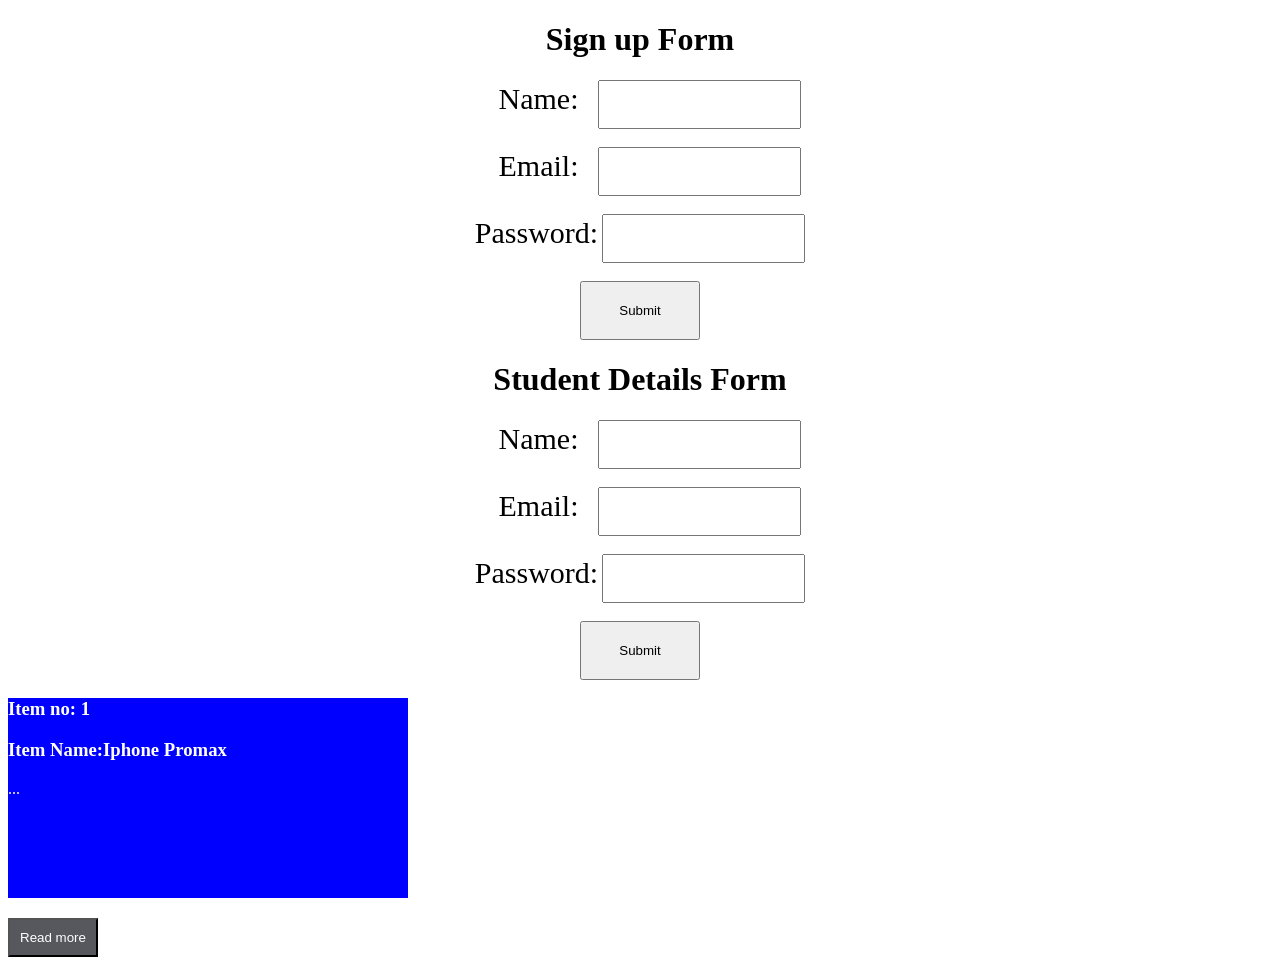
<file: index.html>
<!DOCTYPE html>
<html lang="en">
<head>
    <meta charset="UTF-8">
    <meta name="viewport" content="width=device-width, initial-scale=1.0">
    <script src="app49-52.js"></script>
    <link rel="stylesheet" href="style.css">
    <title>Assignment #43 till 48</title>
</head>
<body>
<center>
    <h1>Sign up Form</h1>
<form id="form1" onsubmit="infodisplay()">

<span id="m">Name:</span><input type="text" id="name" required/> <br/><br/>
<span id="m">Email:</span><input type="email" id="email" required/>
<br/><br/>
<span id="n">Password:</span> <input type="password" id="password" required/>
<br/><br/>
<input type="submit"/>

</form>

</center>
<center>
<h1>Student Details  Form</h1>
<form id="form1" onsubmit="infodisplay()">

<span id="m">Name:</span><input type="text" id="name" required/> <br/><br/>
<span id="m">Email:</span><input type="email" id="email" required/>
<br/><br/>
<span id="n">Password:</span> <input type="password" id="password" required/>
<br/><br/>
<input type="submit"/>

</form>

</center>

<div class="pro" style="background-color: blue;color: white; height:200px; width:400px;">
    
    <h3>Item no: 1</h3>
    <h3>Item Name:Iphone Promax</h3>
    <span id="dots">...</span>
    <span id="more">
    <h3>Features</h3>
    <ul>
        <li>More durable</li>
        <li>water resistant bod</li>
        <li>Matte finish and new dark green color</li>
        <li>Night Mode for better low-light images</li>
    </ul>

    <img src="images/mobile1.cms" height="300" width="300"/>
   
    </span>

</div>

<button  onclick="myFunction()" id="myBtn">Read more</button>

    <!---
    <a href="https://google.com" onclick="showalert()">Click Me</a>
<div class="images">
<img src="images/UDP1.PNG" height="300" width="300" onclick="imagealert()">
<img src="images/UDP2.PNG" height="300" width="300" onclick="imagealert()">
<img src="images/UDP3.PNG" height="300" width="300" onclick="imagealert()">
<img src="images/UDP4.PNG" height="300" width="300" onclick="imagealert()">
</div>
<img id="img1" onmouseover="changeimage()" onmouseout="firstimage()" src="images/UDP5.PNG" >
<table>
<tr>
    <th>Index</th>
    <th>Name</th>
    <th>Class</th>
</tr> 
<tr>
    <td>0</td>
    <td>Nadia</td>
    <td>10</td>
    <td><input type="button" value="Delete Row" onclick="SomeDeleteRowFunction()"></td>
</tr>
<tr>
    <td>1</td>
    <td>Jhone</td>
    <td>9</td>
    <td><input type="button" value="Delete Row" onclick="SomeDeleteRowFunction()"></td>
   
</tr>
<tr>
    <td id="id2">2</td>
    <td>Doe</td>
    <td>8</td>
    <td><input type="button" value="Delete Row" onclick="SomeDeleteRowFunction()"></td>
   
</tr>
<tr>
    <td>3</td>
    <td>Mark</td>
    <td>7</td>
    <td><input type="button" value="Delete Row" onclick="SomeDeleteRowFunction()"></td>
   
</tr>

<tr>
    <td>4</td>
    <td>james</td>
    <td>9</td>
    <td><input type="button" value="Delete Row" onclick="SomeDeleteRowFunction()"></td>
   
</tr>
</table>



<div id="div1">
<h2 id='count'>0</h2>
</div>
<button onclick="increasecount()">Increase</button>
<button onclick="decreasecount()">Decrease</button>
-->
</body>
</html>
</file>
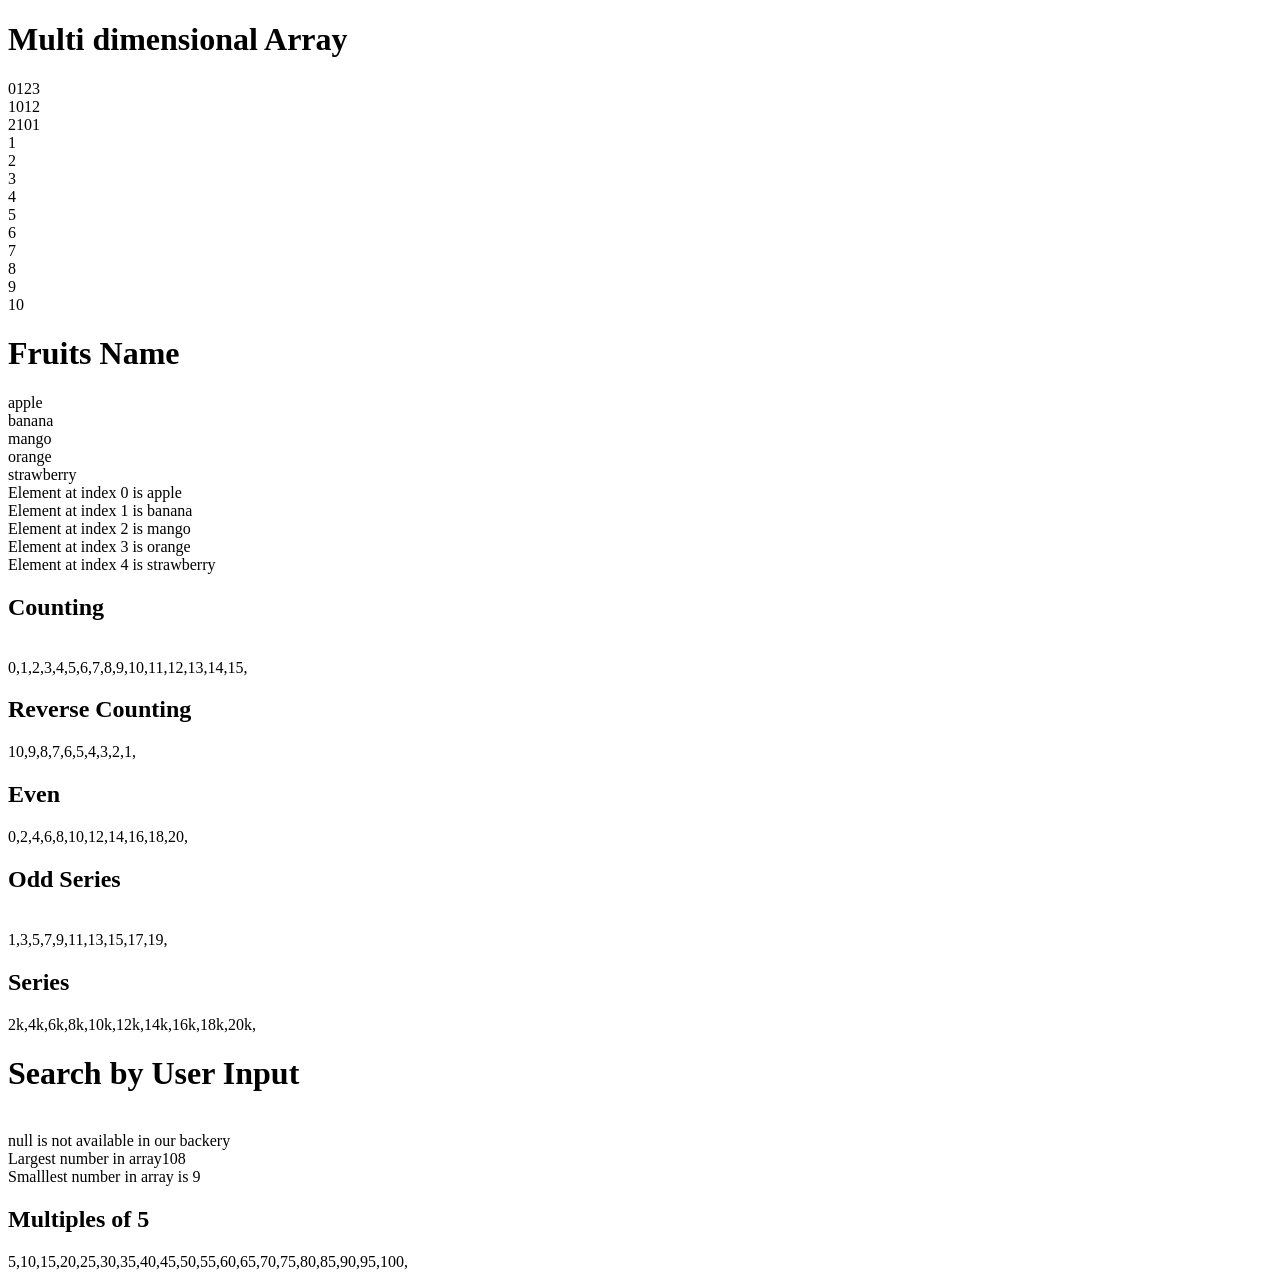
<file: index1.html>
<!DOCTYPE html>
<html lang="en">
<head>
    <meta charset="UTF-8">
    <meta name="viewport" content="width=device-width, initial-scale=1.0">
    <title>javascript Assignments</title>
    <script src="app17,18,19,20.js"></script>
</head>
<body >
    <!--
        <table>
    <tr>

        <th>Subject</th>
        <th>Total Marks</th>
        <th>Obtained Marks</th>
        <th>Percentage</th>
    </tr>
    <tr>
    <td id="sub1"></td>
    <td>100</td>
    <td id="marks1"></td>
    <td id="per1"></td>
    </tr>
    <tr>
        <td id="sub2"></td>
        <td>100</td>
        <td id="marks2"></td>
        <td id="per2"></td>
    </tr>
    <tr>
        <td id="sub3"></td>
        <td>100</td>
        <td id="marks3"></td>
        <td id="per3"></td>
    </tr>
    <tr>
        <td></td>
        <td id="total"></td>
        <td id="obtainedMarks"></td>
        <td id="percentage"></td>
    </tr>
   


    </table>-->
    
</body>
</html>
</file>
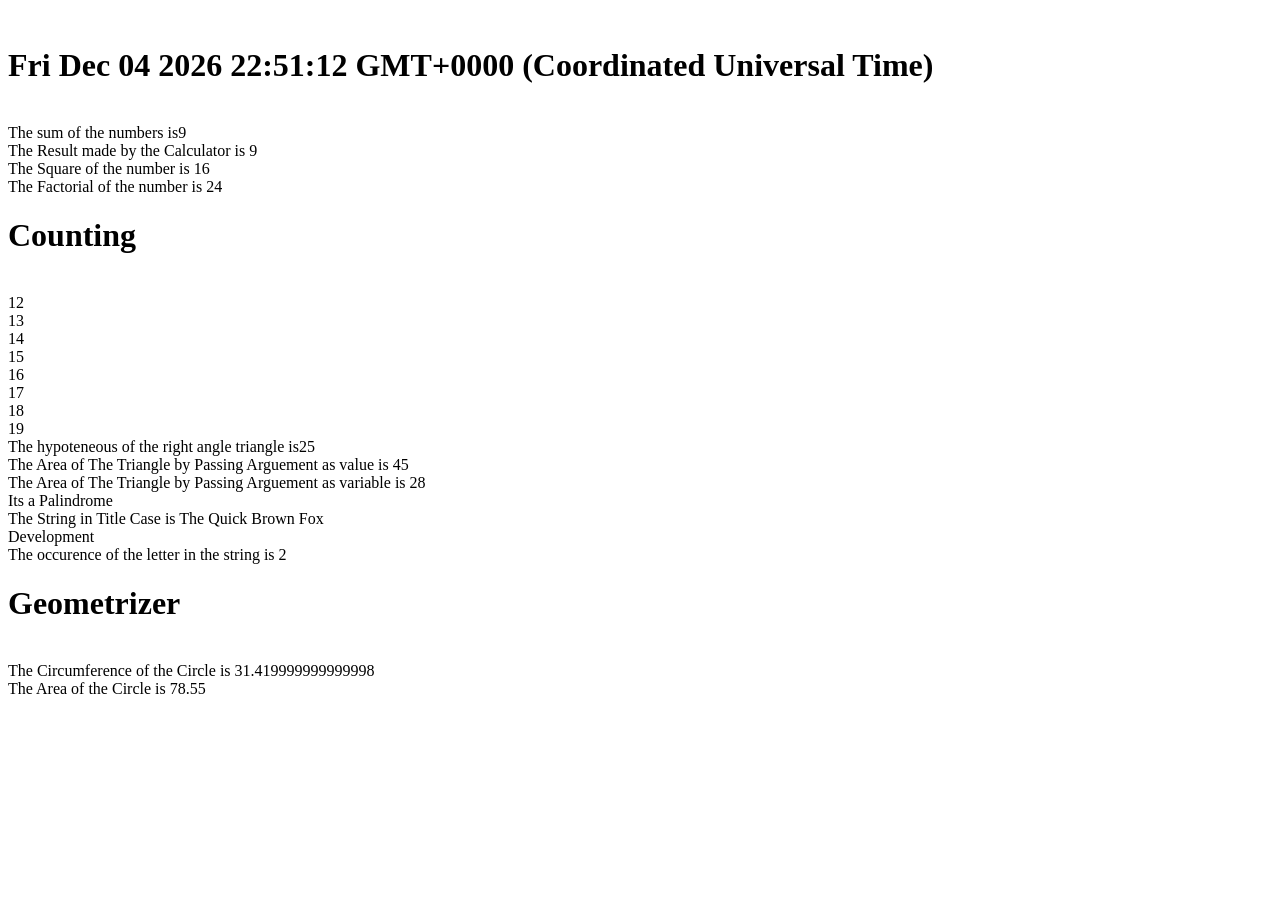
<file: index2.html>
<!DOCTYPE html>
<html lang="en">
<head>
    <meta charset="UTF-8">
    <meta name="viewport" content="width=device-width, initial-scale=1.0">
    <title>Javascript Assignment #02</title>
    <script src="app35-38.js"></script>
</head>
<body>
    


</body>
</html>
</file>
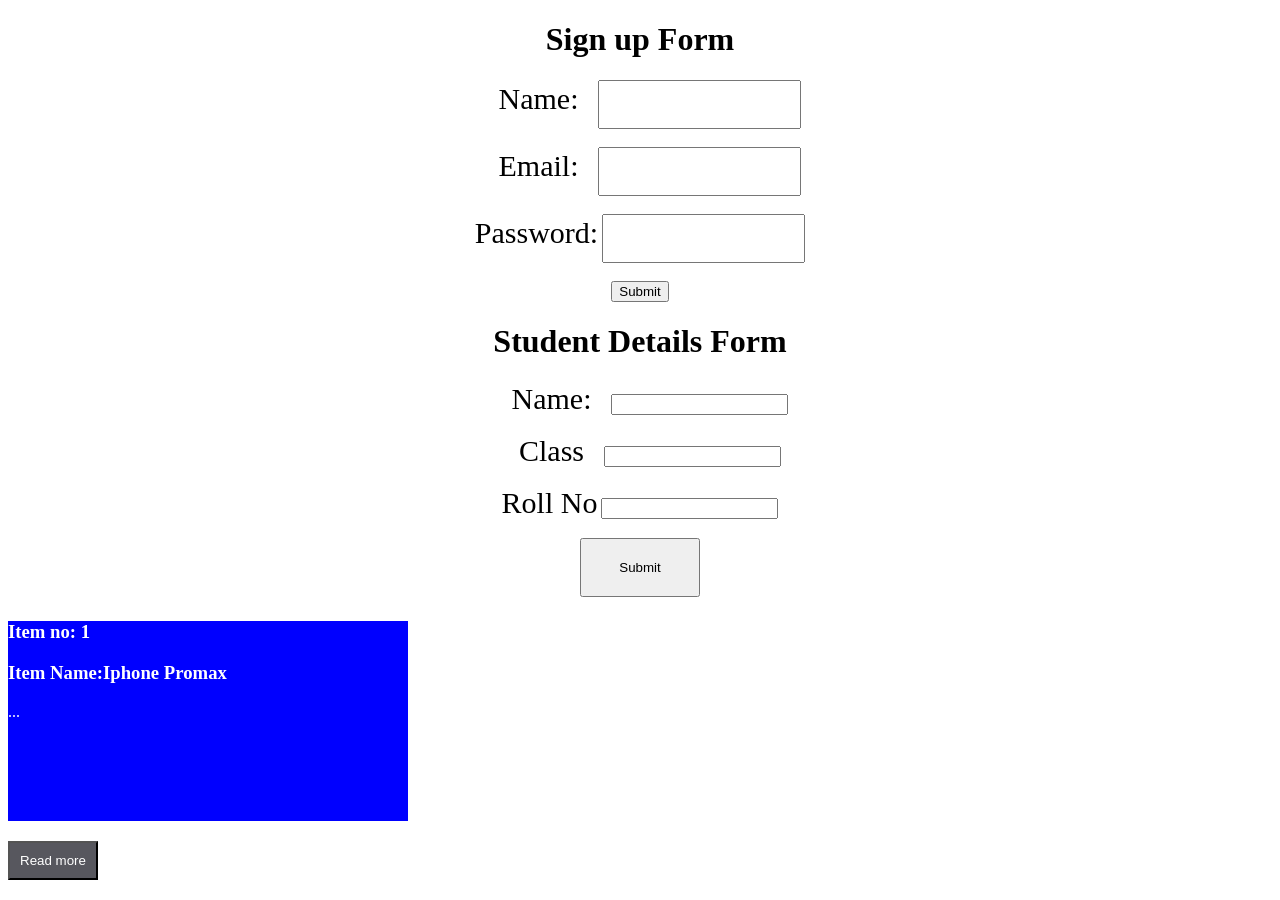
<file: index3.html>
<!DOCTYPE html>
<html lang="en">
<head>
    <meta charset="UTF-8">
    <meta name="viewport" content="width=device-width, initial-scale=1.0">
    <script src="app49-52.js"></script>
    <link rel="stylesheet" href="style.css">
    <title>Assignment #43 till 48</title>
</head>
<body>
    
<center>
    <h1>Sign up Form</h1>

<form id="f">
<span id="m">Name:</span><input type="text" id="name" required/> <br/><br/>
<span id="m">Email:</span><input type="email" id="email" required/>
<br/><br/>
<span id="n">Password:</span> <input type="password" id="password" required/>
<br/><br/>
<button onclick="infodisplay()">Submit</button>
</form>
<div id="msg">
<h3 id="h"></h3>

</div>

</center>
<center>
<h1>Student Details  Form</h1>
<form id="form1">

<span id="m">Name:</span><input type="text" id="name1" required/> <br/><br/>
<span id="m">Class</span><input type="text" id="class" required/>
<br/><br/>
<span id="n">Roll No</span> <input type="text" id="rollno" required/>
<br/><br/>
<input type="submit"/>

</form>

</center>

<table>
    <tr>
   <td></td>
   <td></td>
   <td></td>
    </tr>


</table>

<div class="pro" style="background-color: blue;color: white; height:200px; width:400px;">
    
    <h3>Item no: 1</h3>
    <h3>Item Name:Iphone Promax</h3>
    <span id="dots">...</span>
    <span id="more">
    <h3>Features</h3>
    <ul>
        <li>More durable</li>
        <li>water resistant bod</li>
        <li>Matte finish and new dark green color</li>
        <li>Night Mode for better low-light images</li>
    </ul>

    <img src="images/mobile1.cms" height="300" width="300"/>
   
    </span>

</div>

<button  onclick="myFunction()" id="myBtn">Read more</button>

    <!---
    <a href="https://google.com" onclick="showalert()">Click Me</a>
<div class="images">
<img src="images/UDP1.PNG" height="300" width="300" onclick="imagealert()">
<img src="images/UDP2.PNG" height="300" width="300" onclick="imagealert()">
<img src="images/UDP3.PNG" height="300" width="300" onclick="imagealert()">
<img src="images/UDP4.PNG" height="300" width="300" onclick="imagealert()">
</div>
<img id="img1" onmouseover="changeimage()" onmouseout="firstimage()" src="images/UDP5.PNG" >
<table>
<tr>
    <th>Index</th>
    <th>Name</th>
    <th>Class</th>
</tr> 
<tr>
    <td>0</td>
    <td>Nadia</td>
    <td>10</td>
    <td><input type="button" value="Delete Row" onclick="SomeDeleteRowFunction()"></td>
</tr>
<tr>
    <td>1</td>
    <td>Jhone</td>
    <td>9</td>
    <td><input type="button" value="Delete Row" onclick="SomeDeleteRowFunction()"></td>
   
</tr>
<tr>
    <td id="id2">2</td>
    <td>Doe</td>
    <td>8</td>
    <td><input type="button" value="Delete Row" onclick="SomeDeleteRowFunction()"></td>
   
</tr>
<tr>
    <td>3</td>
    <td>Mark</td>
    <td>7</td>
    <td><input type="button" value="Delete Row" onclick="SomeDeleteRowFunction()"></td>
   
</tr>

<tr>
    <td>4</td>
    <td>james</td>
    <td>9</td>
    <td><input type="button" value="Delete Row" onclick="SomeDeleteRowFunction()"></td>
   
</tr>
</table>



<div id="div1">
<h2 id='count'>0</h2>
</div>
<button onclick="increasecount()">Increase</button>
<button onclick="decreasecount()">Decrease</button>
-->
</body>
</html>
</file>
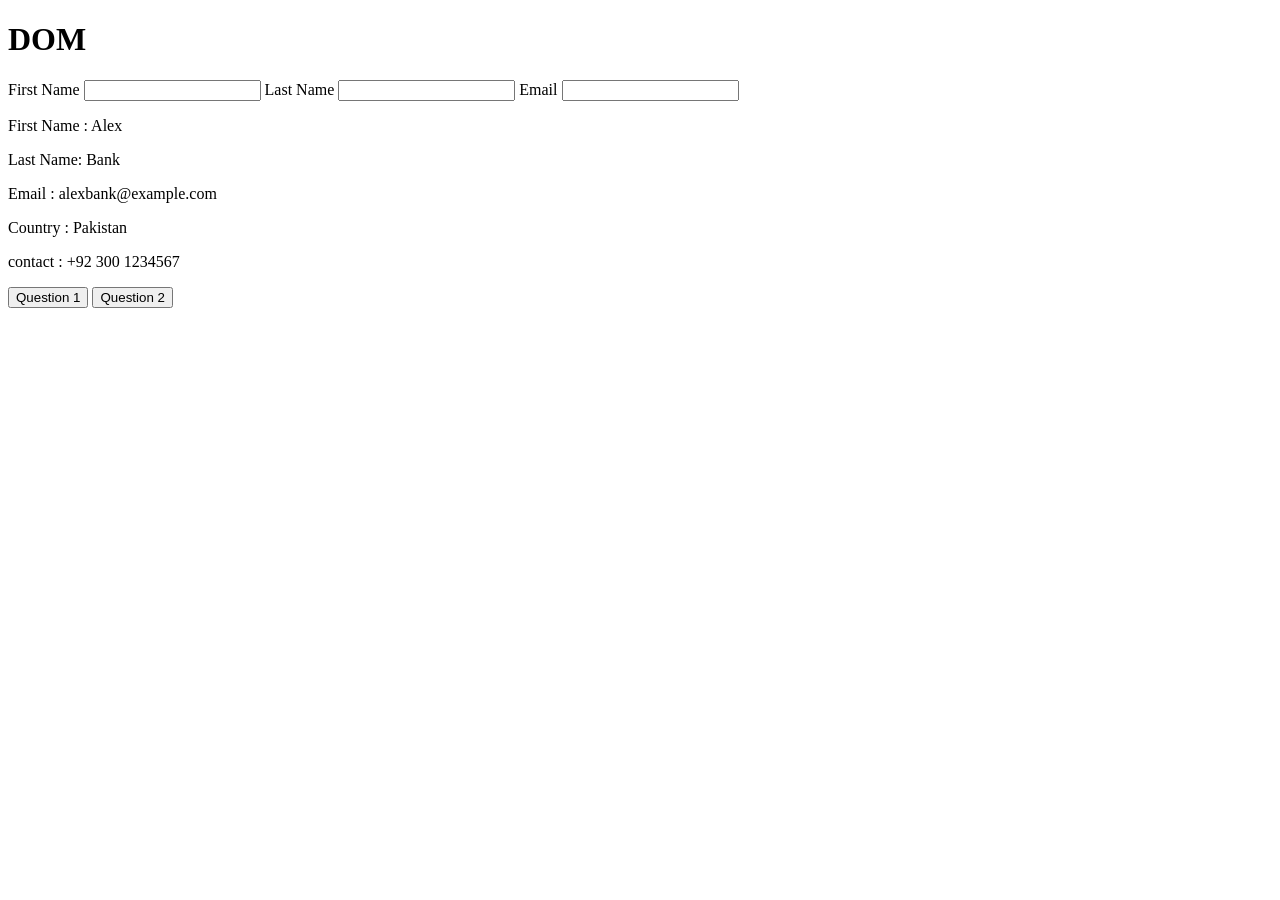
<file: index4.html>
<!DOCTYPE html>
<html lang="en">
<head>
    <meta charset="UTF-8">
    <meta name="viewport" content="width=device-width, initial-scale=1.0">
    <script src="app58-67.js"></script>
    <title>app  58-67.js</title>
</head>
<body>
    <div>
    <h1> DOM </h1> 
    <div id="form-content" class="content"> 
    <label for="first-name">First Name</label>
    <input type="text" id="first-name" />
    <label for="last-name">Last Name</label>
    <input type="text" id="last-name" /> 
    <label for="email">Email</label>
    <input type="text" id="email" /> </div>
    <div id="main-content" class="content"> 
    <p class="render"> First Name : Alex</p>
    <p class="render" id="lastName">Last Name: Bank</p>
    <p class="render"> Email : alexbank@example.com</p>
    <p class="render"> Country : Pakistan </p>
    <p class="render"> contact : +92 300 1234567</p>
  </div>
 </div>

 <button onclick="question1()">Question 1</button>
 <button onclick="question2()">Question 2</button>
 <div id="question2">

    
 </div>
</body>
</html>
</file>
<file: style.css>
.images
{
display:flex;
position:absolute;
margin:60px;
}


#div1
{

    height:400;
    width:400;
    background-color:blue;
    color:white;

}

#name,#email,#password
{
padding:15px;

}
#m
{ font-size: 30px;
margin:20px;

}

#n
{

    font-size: 30px;
}

input[type="submit"]
{
padding:20px;
width:120px;
}
#more {
    
    display: none;

}

#myBtn
{

    margin-top:20px;
    padding:10px;
    background-color: rgb(87, 87, 94);
    color:white;
}
.modal {
    display: none; /* Hidden by default */
    position: absolute; /* Stay in place */
    z-index: 1; /* Sit on top */
    padding-top: 100px; /* Location of the box */
    top: 40px;
    left:400px;
    width:50% ;/* Full width */
    height:50% ; /* Full height */
    overflow: auto; /* Enable scroll if needed */
    background-color: rgb(0,0,0); /* Fallback color */
    background-color: rgba(0,0,0,0.9); /* Black w/ opacity */
  }
.contents
{

    z-index:-1;
}
.zoomin
{
    font-size:45px;
}
.zoomout
{

    font-size:10px;
}
</file>
